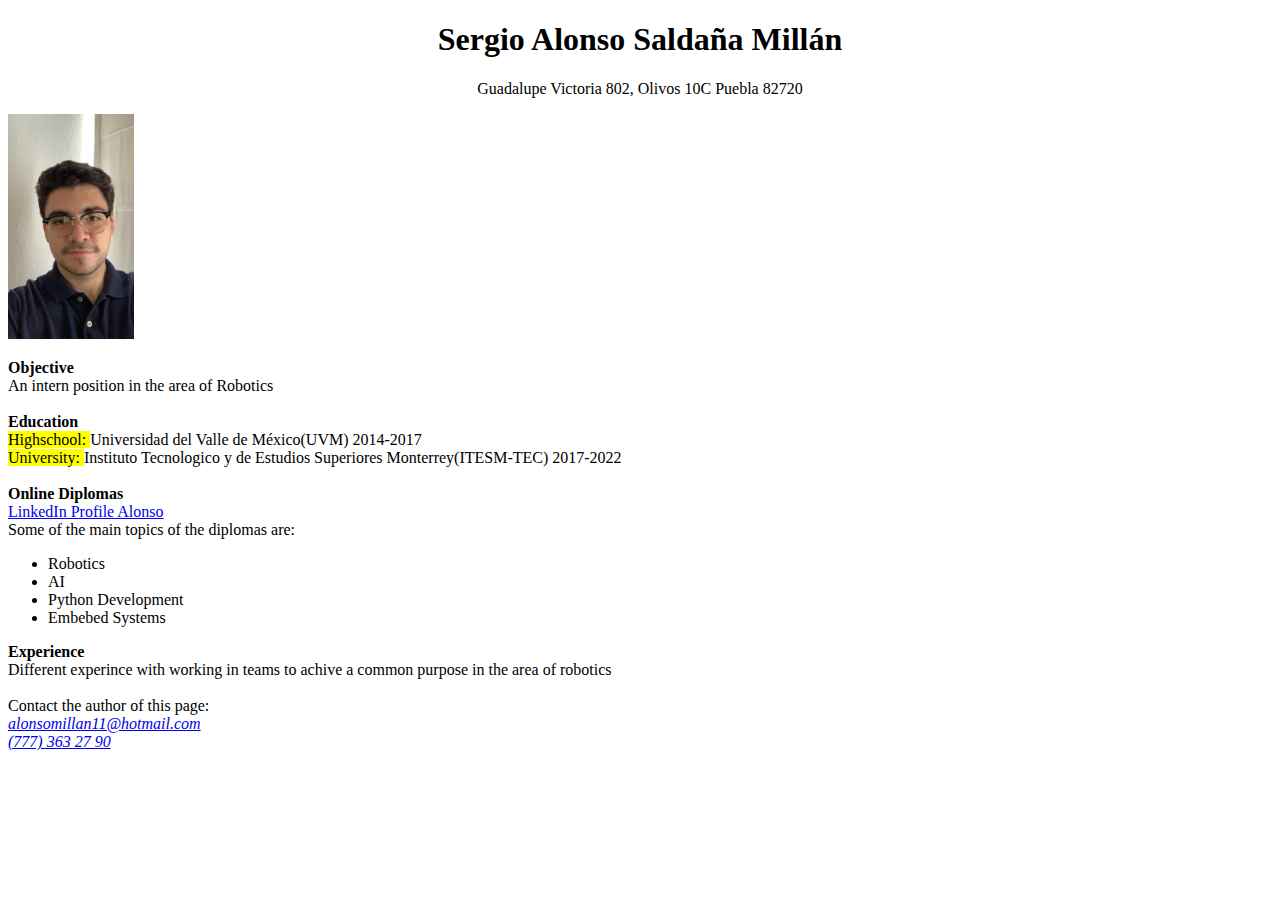
<file: Lab 1/index.html>
<!DOCTYPE html>
<html lang="en">
<head>
    <meta charset="UTF-8">
    <meta http-equiv="X-UA-Compatible" content="IE=edge">
    <meta name="viewport" content="width=device-width, initial-scale=1.0">
    <title>Curriculum</title>
</head>
<body>
    <header>
        <h1 align="center">
            Sergio Alonso Saldaña Millán
        </h1>
            <p align="center"> Guadalupe Victoria 802, Olivos 10C Puebla 82720  </p>
    </header>
    <main>
        <section>
            <p><img src="uu.jpg" width="10%" height="10%" class="inline"/> </p>
        </section>  
        <section> 
            <div>
                <b>Objective </b><br>
                An intern position in the area of Robotics
            </div> <br> 
            <div>
                <b> Education</b><br>
                    <span style="background:yellow"> Highschool: </span>
                    Universidad del Valle de México(UVM) 2014-2017
                    <br><span style="background:yellow"> University: </span>
                    Instituto Tecnologico y de Estudios Superiores Monterrey(ITESM-TEC) 2017-2022
            </div><br>
            <div>
                <b> Online Diplomas </b>
                <nav>
                    <a href="www.linkedin.com/in/Sergio-Alonso-Saldana-Millan"> LinkedIn Profile Alonso </a>
                </nav>
                Some of the main topics of the diplomas are:
                <ul>
                    <li>Robotics </li>
                    <li>AI </li>
                    <li>Python Development </li>
                    <li>Embebed Systems </li>
                </ul>
            </div>
            <div>
                <b>Experience </b><br>
                Different experince with working in teams to achive a common purpose in the area of robotics
            </div> <br> 
        </section>
    </main>
    <footer>
        Contact the author of this page:
        <address>
        <a href="mailto:alonsomillan11@hotmail.com">alonsomillan11@hotmail.com</a><br>
        <a href="tel:7773632790">(777) 363 27 90</a>
        </address>          
    </footer>
</body>
</html>
</file>
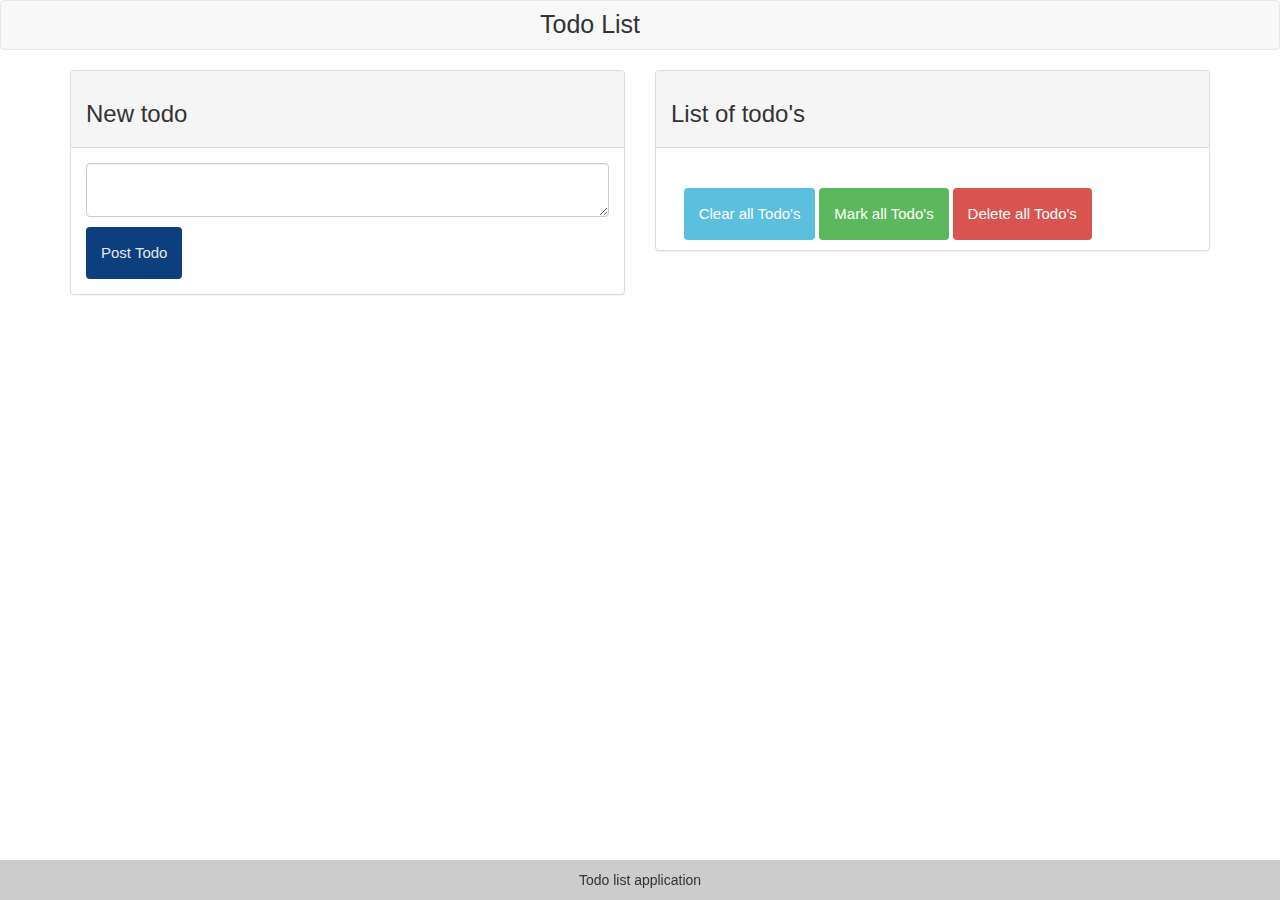
<file: Lab4/index.html>
<!DOCTYPE html>
<html lang="en">
<head>
  <meta charset="utf-8"/>
  <meta name="viewport" content="width=device-width, initial-scale=1.0">
  <title>Todo</title>
  <link rel="stylesheet" href="css/styles.css" type="text/css">
  <link rel="stylesheet" href="https://maxcdn.bootstrapcdn.com/bootstrap/3.3.7/css/bootstrap.min.css">
</head>
  <body>
    <header class="navbar navbar-default">
      <h1 class="todoTitle">
        Todo List
      </h1>
    </header>
    <main class="wrapper" role="main">
      <div class="container">
        <div class="row">
          <div class="col-sm-6">
            <div class="panel panel-default">
              <div class="panel-heading">
                <h3>
                  New todo
                </h3>
              </div>
              <div class="panel-body">
                <form class="todoForm">
                  <fieldset>
                    <textarea class="newTodo form-control" id="todoText"></textarea>
                    <button type="submit" class="submitButton" id="ButtonPost"> 
                      Post Todo
                    </button>
                  </fieldset>
                </form>
              </div>
            </div>
          </div>
          <div class="col-sm-6">
            <div class="panel panel-default">
              <div class="panel-heading">
                <h3>List of todo's</h3>
              </div>
              <div class="panel-body" class="listOfTodos" id="todoList">
 
              </div>
              <div class="buttons">
                <button class="clearButton btn-info" id="ButtonClear"> 
                  Clear all Todo's
                </button>
                <button class="markAllButton btn-success" id="ButtonMark"> 
                  Mark all Todo's
                </button>
                <button class="deleteButton btn-danger" id="ButtonDelete"> 
                  Delete all Todo's
                </button>
              </div>
            </div>
          </div>
        </div>
      </div>
    </main>
    <footer role="footer" class="footer">
      Todo list application
    </footer>
  </body>
  <script src="js/script.js"></script>
</html>
</file>
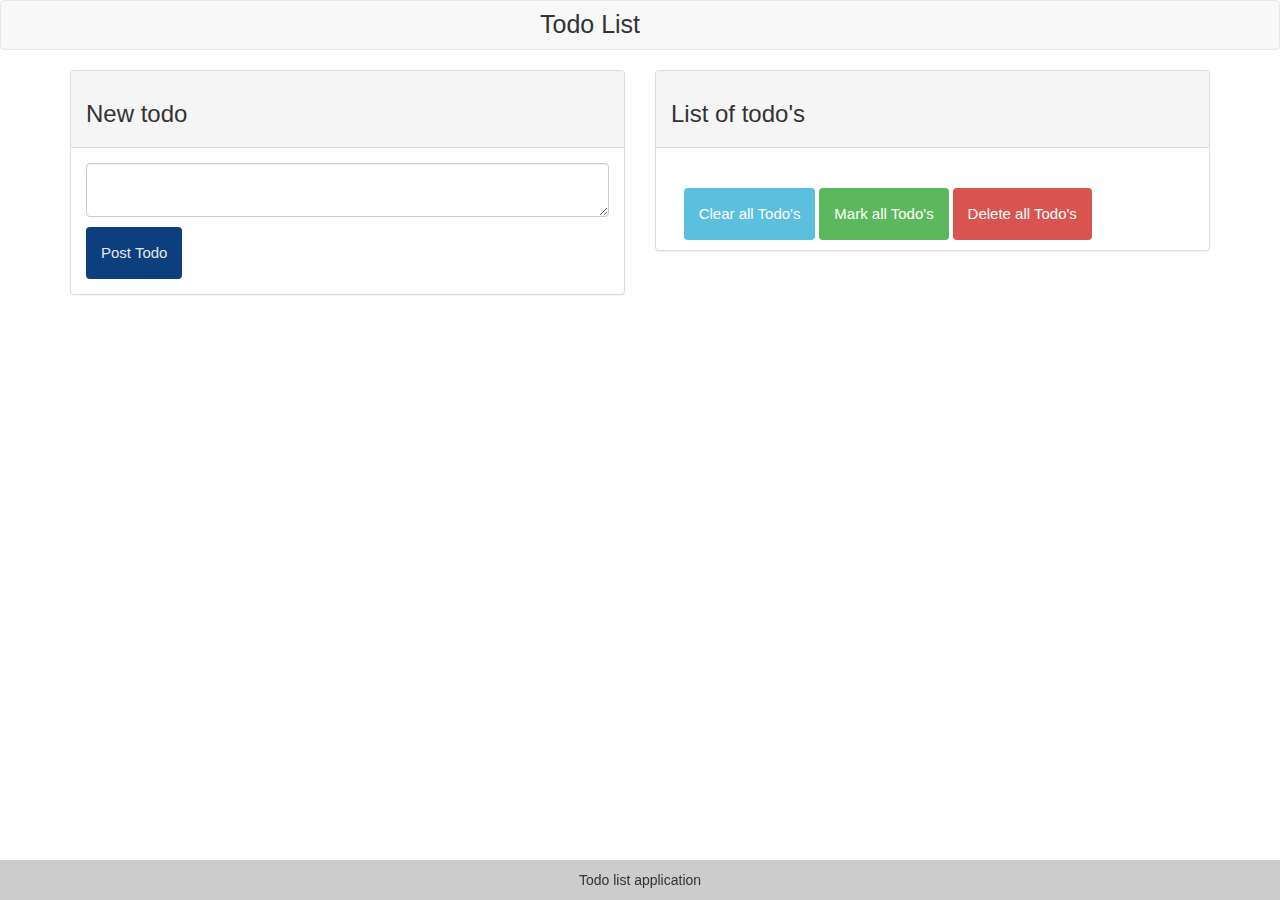
<file: Lab5/index.html>
<!DOCTYPE html>
<html lang="en">
<head>
  <meta charset="utf-8"/>
  <meta name="viewport" content="width=device-width, initial-scale=1.0">
  <title>Todo</title>
  <link rel="stylesheet" href="css/styles.css" type="text/css">
  <link rel="stylesheet" href="https://maxcdn.bootstrapcdn.com/bootstrap/3.3.7/css/bootstrap.min.css">
</head>
  <body>
    <header class="navbar navbar-default">
      <h1 class="todoTitle">
        Todo List
      </h1>
    </header>
    <main class="wrapper" role="main">
      <div class="container">
        <div class="row">
          <div class="col-sm-6">
            <div class="panel panel-default">
              <div class="panel-heading">
                <h3>
                  New todo
                </h3>
              </div>
              <div class="panel-body">
                <form class="todoForm">
                  <fieldset>
                    <textarea class="newTodo form-control" id="todoText"></textarea>
                    <button type="submit" class="submitButton" id="ButtonPost"> 
                      Post Todo
                    </button>
                  </fieldset>
                </form>
              </div>
            </div>
          </div>
          <div class="col-sm-6">
            <div class="panel panel-default">
              <div class="panel-heading">
                <h3>List of todo's</h3>
              </div>
              <div class="panel-body" class="listOfTodos" id="todoList">
 
              </div>
              <div class="buttons">
                <button class="clearButton btn-info" id="ButtonClear"> 
                  Clear all Todo's
                </button>
                <button class="markAllButton btn-success" id="ButtonMark"> 
                  Mark all Todo's
                </button>
                <button class="deleteButton btn-danger" id="ButtonDelete"> 
                  Delete all Todo's
                </button>
              </div>
            </div>
          </div>
        </div>
      </div>
    </main>
    <footer role="footer" class="footer">
      Todo list application
    </footer>
  </body>
  <script
    src="https://code.jquery.com/jquery-3.4.1.js"
    integrity="sha256-WpOohJOqMqqyKL9FccASB9O0KwACQJpFTUBLTYOVvVU="
    crossorigin="anonymous"></script>
  <script src="./js/script.js"></script>
</html>
</file>
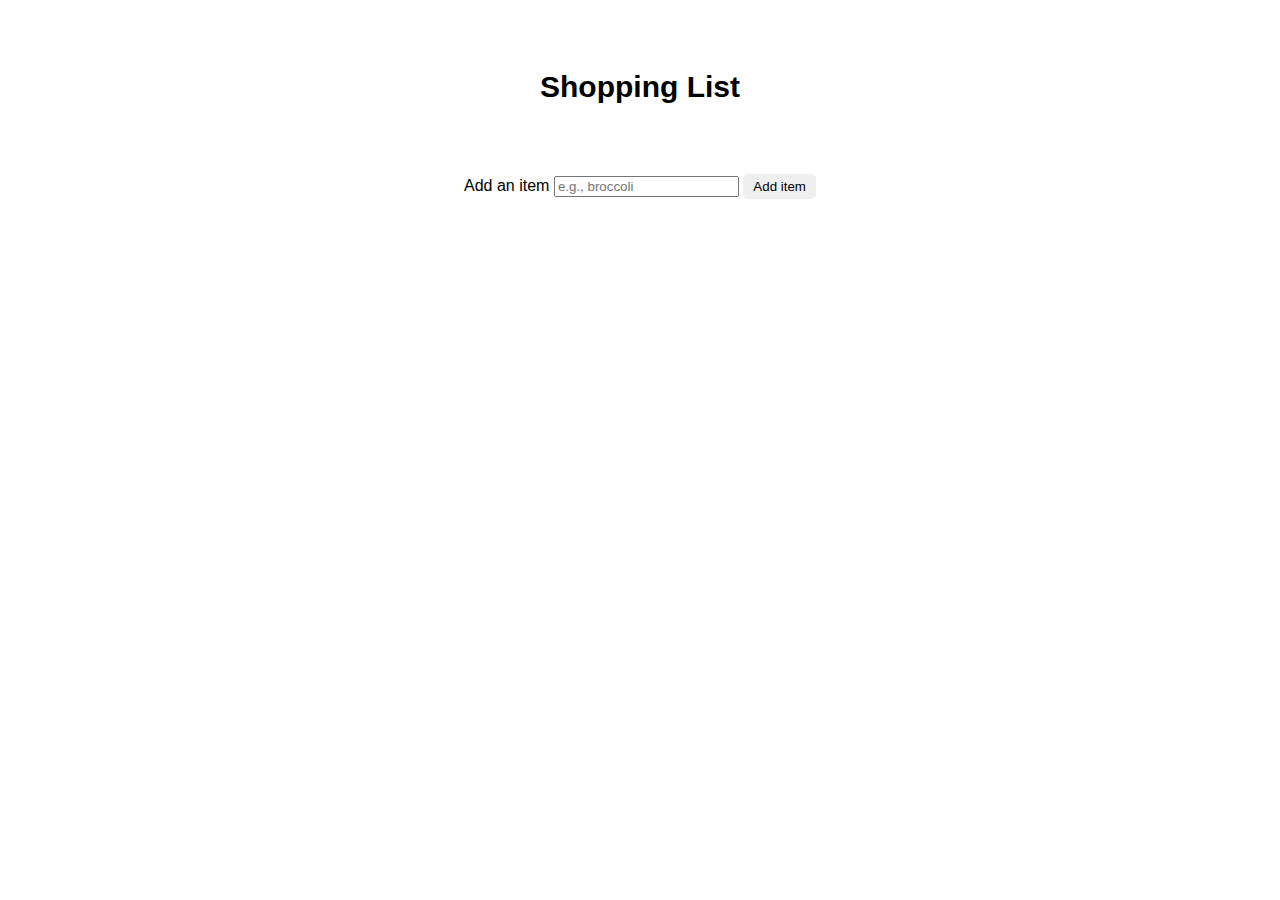
<file: Lab6/index.html>
<!DOCTYPE html>
<html lang="en">
  <head>
    <title>
      Shopping List
    </title>
    <link rel="stylesheet" href="./css/style.css">
  </head>
  <body>
    <div class="container">
      <h1>
        Shopping List
      </h1>
      <form>
          <label>
            Add an item
          </label>
          <input type="text" placeholder="e.g., broccoli" id="newText">
          <button class="agregar" type="submit">
            Add item
          </button>
      </form>
      <ul class="Lista">
      </ul>
    </div>
    <script
    src="https://code.jquery.com/jquery-3.4.1.js"
    integrity="sha256-WpOohJOqMqqyKL9FccASB9O0KwACQJpFTUBLTYOVvVU="
    crossorigin="anonymous"></script>
  <script src="./js/index.js"></script>
  </body>
</html>
</file>
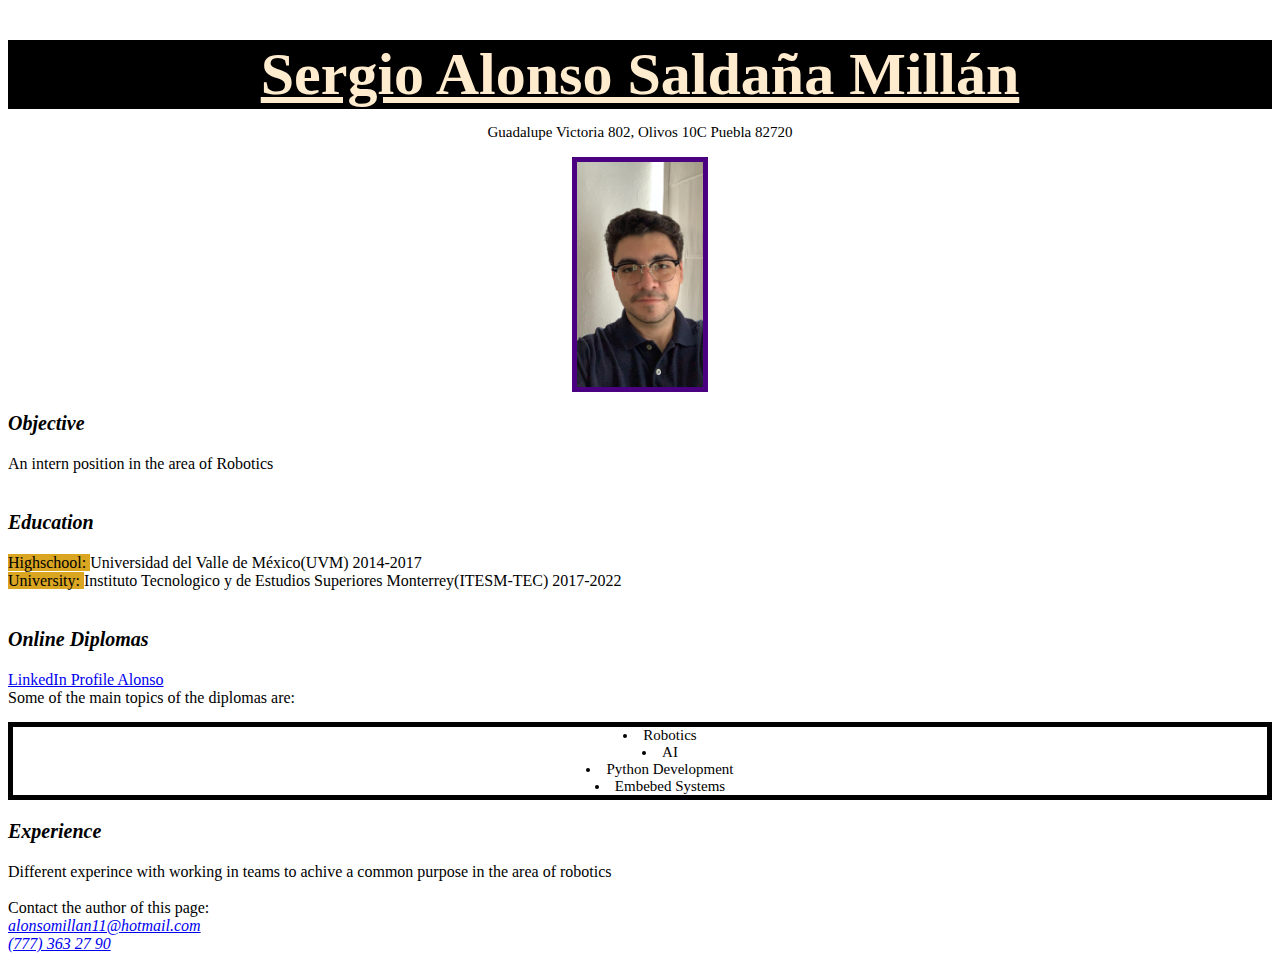
<file: Lab 2/cv.html>
<!DOCTYPE html>
<html lang="en">
<head>
    <link rel="stylesheet" href="style.css">
    <meta charset="UTF-8">
    <meta http-equiv="X-UA-Compatible" content="IE=edge">
    <meta name="viewport" content="width=device-width, initial-scale=1.0">
    <title>Curriculum-2</title>
</head>
<body>
    <header>
        <h1>
            Sergio Alonso Saldaña Millán
        </h1>
            <p id="dir"> Guadalupe Victoria 802, Olivos 10C Puebla 82720  </p>
    </header>
    <main>
        <section>
            <p><img src="uu.jpg"/> </p>
        </section>  
        <section> 
            <div>
                <p class="neg">Objective </p>
                An intern position in the area of Robotics
            </div> <br> 
            <div>
                <p class="neg"> Education</p>
                    <span class="yel" > Highschool: </span>
                    Universidad del Valle de México(UVM) 2014-2017
                    <br><span class="yel"> University: </span>
                    Instituto Tecnologico y de Estudios Superiores Monterrey(ITESM-TEC) 2017-2022
            </div><br>
            <div>
                <p class="neg"> Online Diplomas </p>
                <nav>
                    <a href="www.linkedin.com/in/Sergio-Alonso-Saldana-Millan"> LinkedIn Profile Alonso </a>
                </nav>
                Some of the main topics of the diplomas are:
                <ul>
                    <li>Robotics </li>
                    <li>AI </li>
                    <li>Python Development </li>
                    <li>Embebed Systems </li>
                </ul>
            </div>
            <div>
                <p class="neg">Experience </p>
                Different experince with working in teams to achive a common purpose in the area of robotics
            </div> <br> 
        </section>
    </main>
    <footer>
        Contact the author of this page:
        <address>
        <a href="mailto:alonsomillan11@hotmail.com">alonsomillan11@hotmail.com</a><br>
        <a href="tel:7773632790">(777) 363 27 90</a>
        </address>          
    </footer>
</body>
</html>
</file>
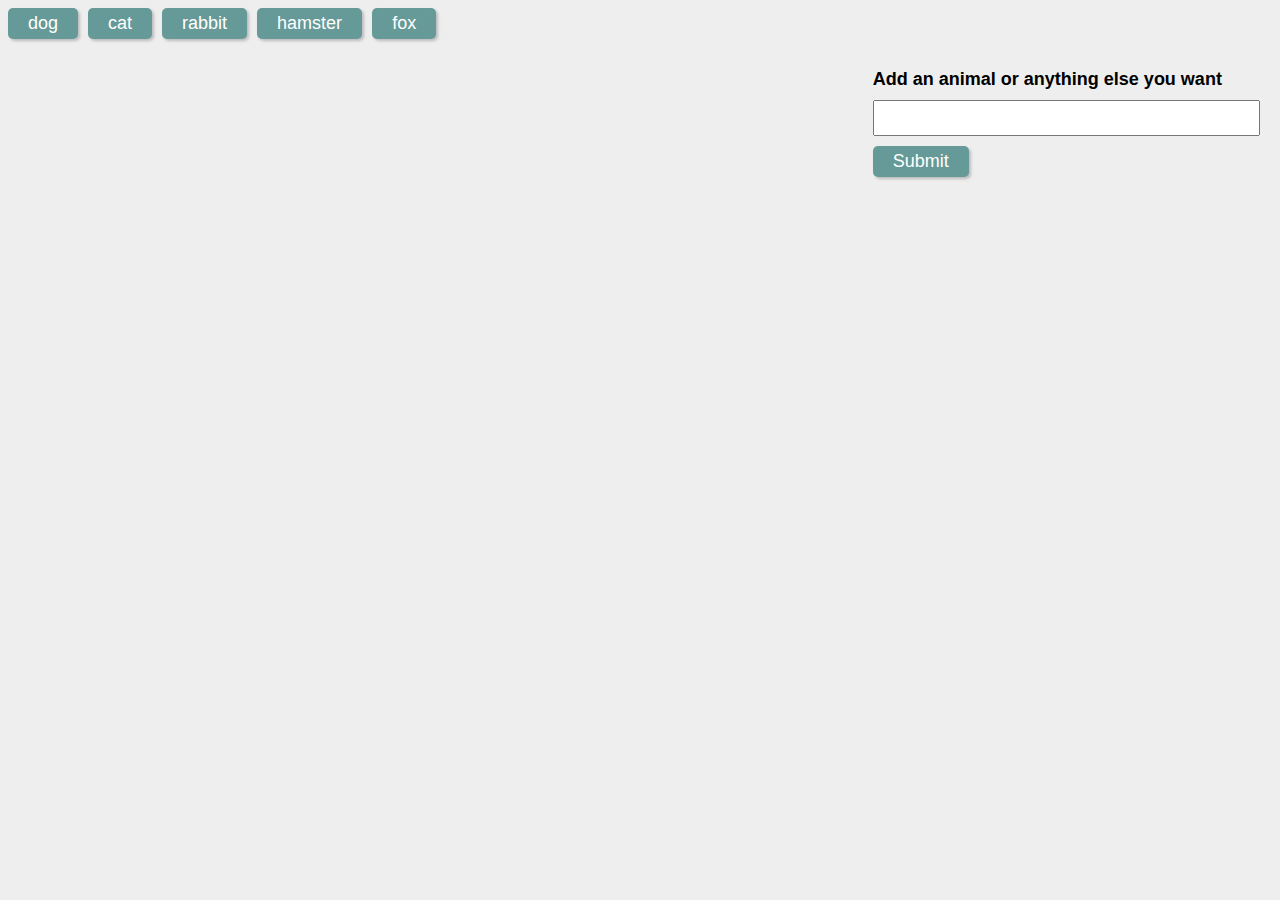
<file: Lab7/hw.html>
<!DOCTYPE html>
<html lang="en">

<head>
  <meta charset="UTF-8">
  <title>Giphy Animals</title>
  <link rel="stylesheet" type="text/css" href="style.css">
</head>

<body>

  <div id="animal-buttons">

  </div>

  <form id="animal-form">
    <label for="animal-input">Add an animal or anything else you want</label>
    <input type="text" id="animal-input"><br>
    <input id="add-animal" type="submit" value="Submit">
  </form>

  <div id="animals">

  </div>

  <script src="https://cdnjs.cloudflare.com/ajax/libs/jquery/3.2.1/jquery.min.js"></script>
  <script src="script.js"></script>
  
</body>
</html>
</file>
<file: Lab4/css/styles.css>
h2{
  text-align: center;
  font-size: 20px;
}

html {
  height: 100%;
}

body{
  font-family: "Helvetica Neue", Helvetica, Arial, sans-serif;
  font-size: 13px;
  margin: auto;
  padding: 0;
  height: 100%;
}

fieldset{
    text-overflow: clip;
    margin-bottom: 30px;
    border-radius: 10px;
    border-color: transparent;
    padding: 20px;
    margin: auto;
    margin-top:20px;
}

.formElement{
    overflow: hidden;
    white-space: nowrap;
    text-overflow: ellipsis;
    font-size: 1em;
    padding: 5px 10px;
    margin-top: 10px;
    margin-bottom: 10px;
    width: 90%;
}

.wrapper {
    min-width: 320px;
    height: auto;
}

.todoTitle{
    vertical-align: middle;
    color: #333;
    font-size: 25px;
    margin: 10px auto;
    width: 200px;
}

.submitButton{
  color: #e7e7e7;
}

.submitButton, .clearButton, .markAllButton, .deleteButton {
  background-color: rgba(3.9%, 23.5%, 48.2%, 0.99);
  display: inline-block;
  margin-top: 10px;
  border: none;
  padding: 15px;
  border-radius: 4px;
  text-align: center;
  text-decoration: none;
  font-size: 15px;
}

.buttons{
  margin: 0 auto 10px auto;
  width: 90%; 
}

.footer {
  padding: 1rem;
  display: block;
  background-color:rgba(33.3%, 33.3%, 33.3%, 0.3);
  text-align: center;
  bottom: 0;
  position:fixed;
  width: 100%;
}

.banner {
  overflow:hidden;
  background-color:#2994DA;
  text-align: center;
}
</file>
<file: Lab5/css/styles.css>
h2{
  text-align: center;
  font-size: 20px;
}

html {
  height: 100%;
}

body{
  font-family: "Helvetica Neue", Helvetica, Arial, sans-serif;
  font-size: 13px;
  margin: auto;
  padding: 0;
  height: 100%;
}

fieldset{
    text-overflow: clip;
    margin-bottom: 30px;
    border-radius: 10px;
    border-color: transparent;
    padding: 20px;
    margin: auto;
    margin-top:20px;
}

.formElement{
    overflow: hidden;
    white-space: nowrap;
    text-overflow: ellipsis;
    font-size: 1em;
    padding: 5px 10px;
    margin-top: 10px;
    margin-bottom: 10px;
    width: 90%;
}

.wrapper {
    min-width: 320px;
    height: auto;
}

.todoTitle{
    vertical-align: middle;
    color: #333;
    font-size: 25px;
    margin: 10px auto;
    width: 200px;
}

.submitButton{
  color: #e7e7e7;
}

.submitButton, .clearButton, .markAllButton, .deleteButton {
  background-color: rgba(3.9%, 23.5%, 48.2%, 0.99);
  display: inline-block;
  margin-top: 10px;
  border: none;
  padding: 15px;
  border-radius: 4px;
  text-align: center;
  text-decoration: none;
  font-size: 15px;
}

.buttons{
  margin: 0 auto 10px auto;
  width: 90%; 
}

.footer {
  padding: 1rem;
  display: block;
  background-color:rgba(33.3%, 33.3%, 33.3%, 0.3);
  text-align: center;
  bottom: 0;
  position:fixed;
  width: 100%;
}

.banner {
  overflow:hidden;
  background-color:#2994DA;
  text-align: center;
}
</file>
<file: Lab6/css/style.css>
*{
    box-sizing: border-box;
    font-family: Verdana, Tahoma, sans-serif;
}
h1{
    font-size: 30px;
    text-align: center;
    padding: 50px;
    padding-bottom: 25px;
}
form{
    text-align: center;
    padding: 25px;
}
ul{
    list-style: none;
    max-width: 50%;
    margin: 0px auto;
}

button{
    border-style: outset;
    padding: 3px 5px;
    cursor: pointer;
    border: 0px;
    border-radius: 5px;
    padding: 5px 10px;
}
.lis{
    border: 1px #ccc solid ;
    margin: 10px 0px;
    padding: 15px;
}
.checar{
    background-color:green;
    padding: 7px 12px;
    font-size: 12px;
    border: 0;
    color: white;
    border-radius: 3px;
    text-align: center;
}
.del{
    background-color: red;
    padding: 7px 12px;
    font-size: 12px;
    border: 0;
    color: white;
    border-radius: 5px;
    text-align: center;
}
.checar:hover{
    background-color:#56E56F;
    opacity: 0.6;
}
.del:hover{
    background-color: #D9534F;
    opacity: 0.6;
}
.chec > p{
    text-decoration: line-through;
}.itemShop{
    font-style: italic;
}
</file>
<file: Lab 2/style.css>
h1{
    font-size: 60px;
    text-align: center;
    margin-bottom: 15px;
    text-decoration: underline;
    background-color: black;
    color: blanchedalmond;
}
img{
    display: block;
    margin-left: auto;
    margin-right: auto;
    width: 10%;
    height: 10%;
    border-style: solid;
    border-color: indigo;
    border-width: thick;
}
ul{
    text-align: center;
    font-size: 15px;
    font-weight: lighter;
    list-style-position: inside;
    border-style: solid;
    border-width: 5px;
}
#dir{
    font-size: 15px;
    text-align: center;
    margin-bottom: 5px;
}
.yel{
    background-color: goldenrod;
}
.neg{
    font-style: italic;
    font-size: 20px;
    font-weight: bolder;
}
</file>
<file: Lab7/style.css>
body {
  font: 18px arial, sans-serif;
  background: #eee;
}

#animals {
  width: 70%;
}

.animal-item {
  float: left;
  padding: 10px;
}

form {
  float: right;
  width: 30%;
  padding: 20px;
}

label {
  display: block;
  margin-bottom: 10px;
  font-weight: 700;
}

input[type="text"] {
  width: 100%;
  height: 30px;
  margin-bottom: 10px;
  font-size: 18px;
}

button,
input[type="submit"] {
  padding: 5px 20px;
  margin: 0 10px 10px 0;
  font-size: 18px;
  color: #fff;
  cursor: pointer;
  background: #659a98;
  border: 0;
  border-radius: 5px;
  box-shadow: 2px 2px 3px #bbb;
}

button:hover,
input[type="submit"]:hover {
  background: #334e4d;
}

button.active {
  background: #334e4d;
}
</file>
